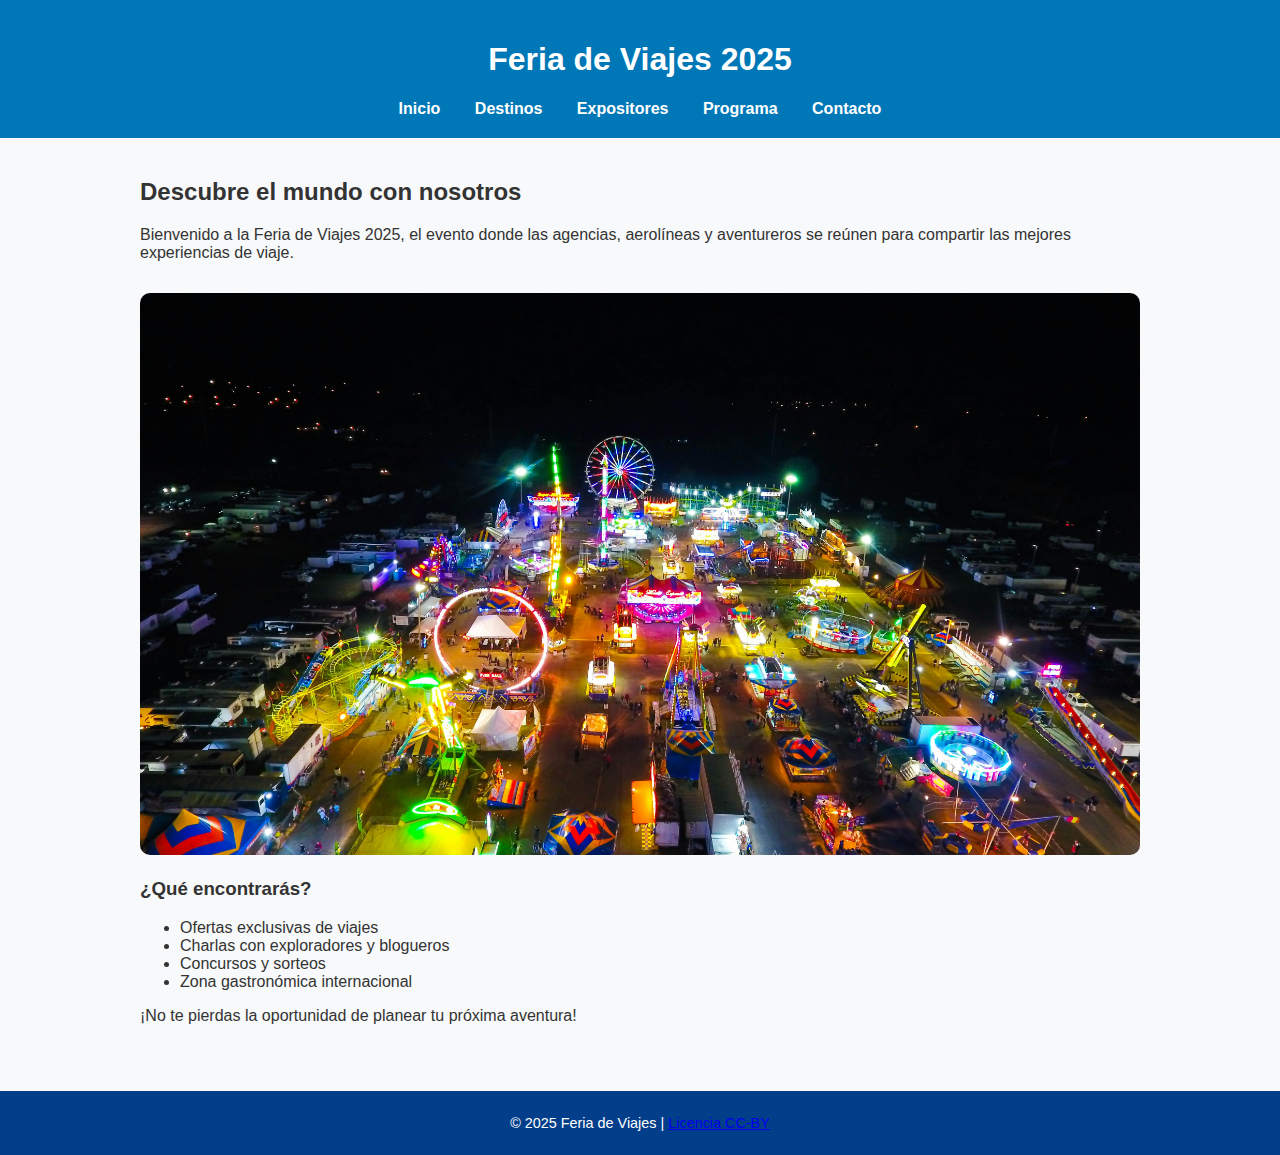
<file: index.html>
<!DOCTYPE html>
<html lang="es">
<head>
    <meta charset="UTF-8" />
    <meta name="viewport" content="width=device-width, initial-scale=1.0" />
    <title>Feria de Viajes 2025 - Inicio</title>
    <link rel="stylesheet" href="estilos/estilos.css" />
</head>
<body onload="mostrarBienvenida()">
    <!-- Página principal de la Feria de Viajes -->

    <!-- Cabecera y menú principal -->
    <header>
        <h1>Feria de Viajes 2025</h1>
        <nav>
            <ul>
                <li><a href="index.html">Inicio</a></li>
                <li><a href="destinos.html">Destinos</a></li>
                <li><a href="expositores.html">Expositores</a></li>
                <li><a href="programa.html">Programa</a></li>
                <li><a href="contacto.html">Contacto</a></li>
            </ul>
        </nav>
    </header>

    <main>
        <h2>Descubre el mundo con nosotros</h2>
        <p>Bienvenido a la Feria de Viajes 2025, el evento donde las agencias, aerolíneas y aventureros se reúnen para compartir las mejores experiencias de viaje.</p>

        <img src="imagenes/feria-inicio.jpg" alt="Vista aérea de la feria de viajes" />

        <h3>¿Qué encontrarás?</h3>
        <ul>
            <li>Ofertas exclusivas de viajes</li>
            <li>Charlas con exploradores y blogueros</li>
            <li>Concursos y sorteos</li>
            <li>Zona gastronómica internacional</li>
        </ul>

        <p>¡No te pierdas la oportunidad de planear tu próxima aventura!</p>
    </main>

    <!-- Pie de página -->
    <footer>
        <p>&copy; 2025 Feria de Viajes | <a href="https://creativecommons.org/licenses/by/4.0/">Licencia CC-BY</a></p>
    </footer>

    <!-- Vinculación del archivo de funciones JavaScript -->
    <script src="funciones/funciones.js"></script>
</body>
</html>
</file>
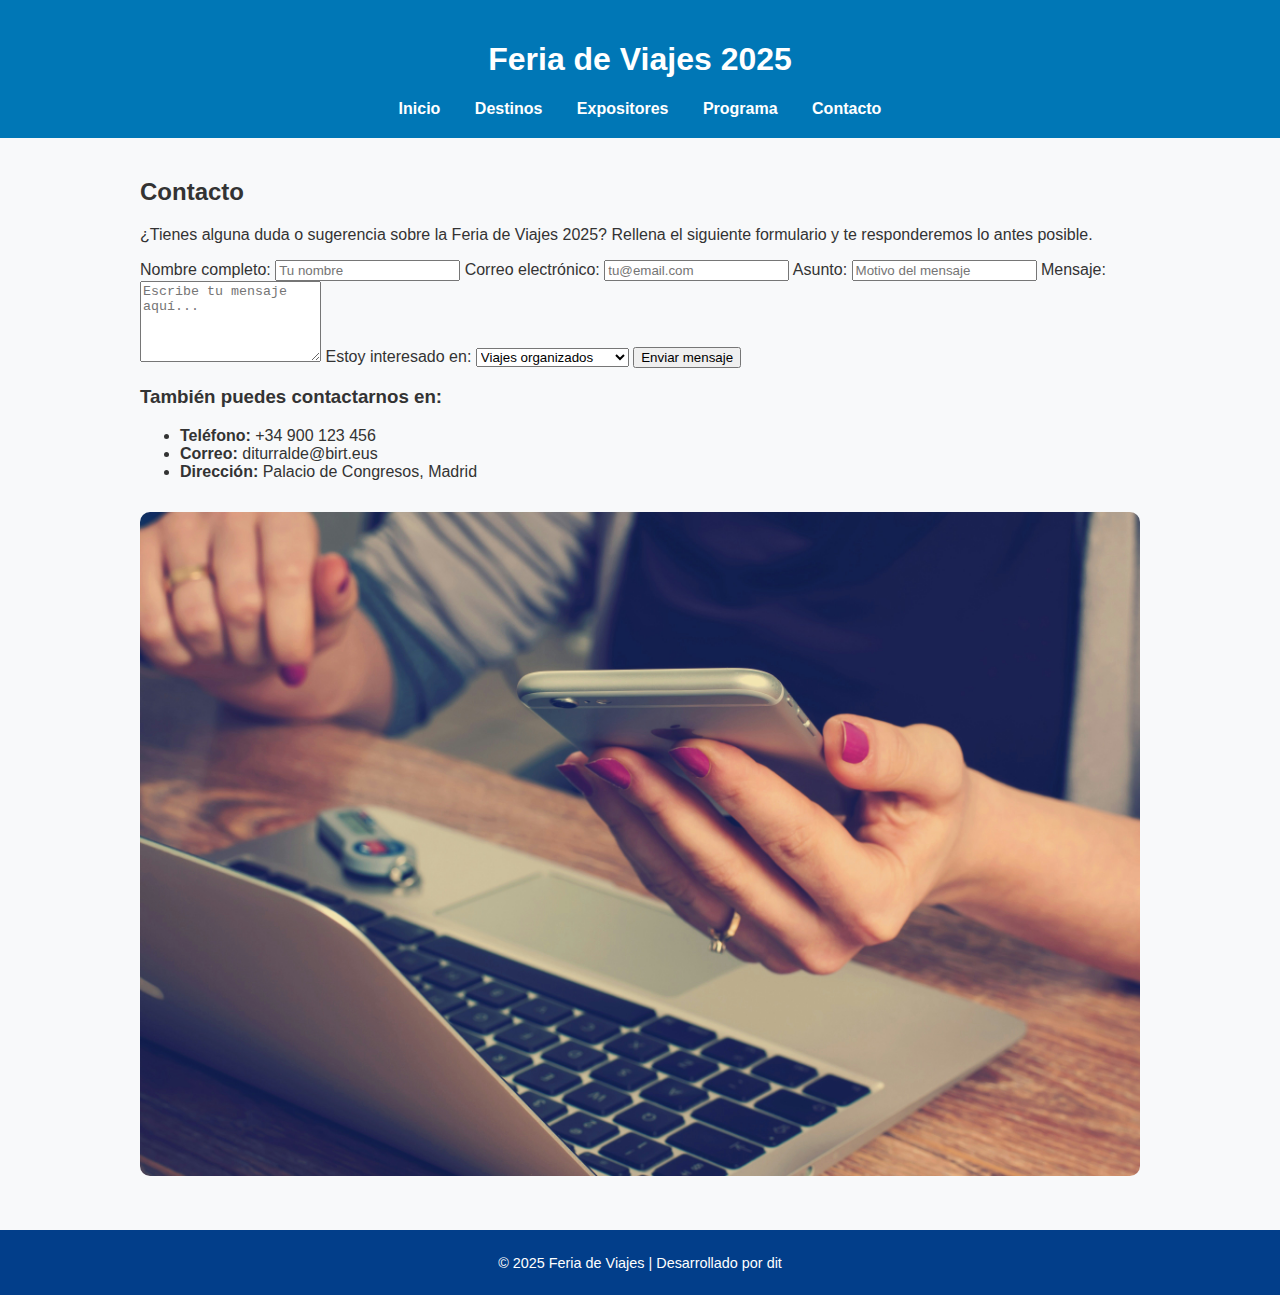
<file: contacto.html>
<!DOCTYPE html>
<html lang="es">
<head>
    <meta charset="UTF-8" />
    <meta name="viewport" content="width=device-width, initial-scale=1.0" />
    <title>Feria de Viajes 2025 - Contacto</title>
    <link rel="stylesheet" href="estilos/estilos.css" />
</head>
<body>
    <!-- Página de contacto con formulario para los visitantes -->

    <!-- Cabecera y menú principal -->
    <header>
        <h1>Feria de Viajes 2025</h1>
        <nav>
            <ul>
                <li><a href="index.html">Inicio</a></li>
                <li><a href="destinos.html">Destinos</a></li>
                <li><a href="expositores.html">Expositores</a></li>
                <li><a href="programa.html">Programa</a></li>
                <li><a href="contacto.html">Contacto</a></li>
            </ul>
        </nav>
    </header>

    <main>
        <!-- Sección de introducción al contacto -->
        <h2>Contacto</h2>
        <p>¿Tienes alguna duda o sugerencia sobre la Feria de Viajes 2025? Rellena el siguiente formulario y te responderemos lo antes posible.</p>

        <!-- Formulario de contacto -->
        <form action="mailto:info@feriadeviajes2025.com" method="post" enctype="text/plain">
            <!-- Nombre completo -->
            <label for="nombre">Nombre completo:</label>
            <input type="text" id="nombre" name="nombre" placeholder="Tu nombre" required />

            <!-- Correo electrónico -->
            <label for="email">Correo electrónico:</label>
            <input type="email" id="email" name="email" placeholder="tu@email.com" required />

            <!-- Asunto del mensaje -->
            <label for="asunto">Asunto:</label>
            <input type="text" id="asunto" name="asunto" placeholder="Motivo del mensaje" required />

            <!-- Mensaje -->
            <label for="mensaje">Mensaje:</label>
            <textarea id="mensaje" name="mensaje" rows="5" placeholder="Escribe tu mensaje aquí..." required></textarea>

            <!-- Selección de interés -->
            <label for="interes">Estoy interesado en:</label>
            <select id="interes" name="interes">
                <option value="viajes">Viajes organizados</option>
                <option value="expositores">Ser expositor</option>
                <option value="actividades">Actividades de la feria</option>
                <option value="otros">Otros</option>
            </select>

            <!-- Botón de envío -->
            <input type="submit" value="Enviar mensaje" />
        </form>

        <!-- Información adicional de contacto -->
        <h3>También puedes contactarnos en:</h3>
        <ul>
            <li><strong>Teléfono:</strong> +34 900 123 456</li>
            <li><strong>Correo:</strong> diturralde@birt.eus</li>
            <li><strong>Dirección:</strong> Palacio de Congresos, Madrid</li>
        </ul>

        <!-- Imagen representativa del contacto -->
        <img src="imagenes/contacto-feria.jpg" alt="Mostrador de información en la feria" />
    </main>

    <footer>
        <p>&copy; 2025 Feria de Viajes | Desarrollado por dit
</file>
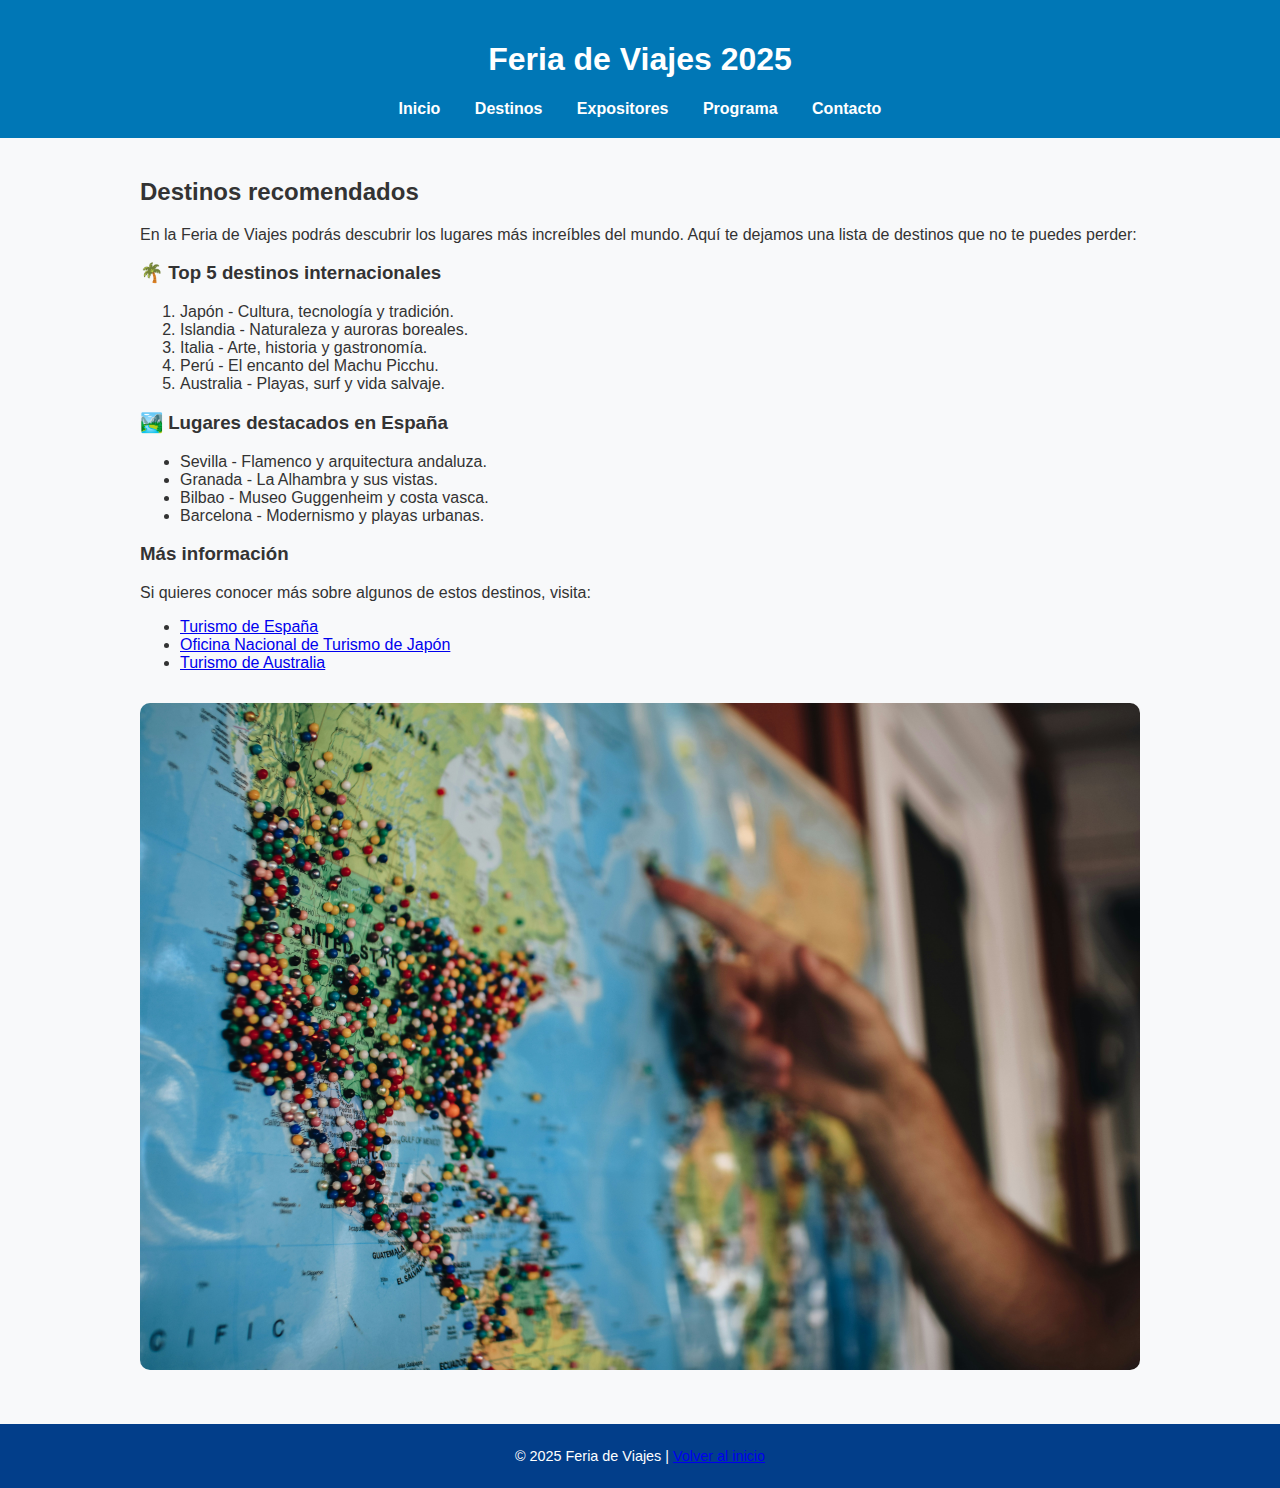
<file: destinos.html>
<!DOCTYPE html>
<html lang="es">
<head>
    <meta charset="UTF-8" />
    <meta name="viewport" content="width=device-width, initial-scale=1.0" />
    <title>Feria de Viajes 2025 - Destinos</title>
    <link rel="stylesheet" href="estilos/estilos.css" />
</head>
<body>
    <!-- Página de destinos turísticos destacados -->
    <header>
        <h1>Feria de Viajes 2025</h1>
        <nav>
            <ul>
                <li><a href="index.html">Inicio</a></li>
                <li><a href="destinos.html">Destinos</a></li>
                <li><a href="expositores.html">Expositores</a></li>
                <li><a href="programa.html">Programa</a></li>
                <li><a href="contacto.html">Contacto</a></li>
            </ul>
        </nav>
    </header>

    <main>
        <h2>Destinos recomendados</h2>
        <p>En la Feria de Viajes podrás descubrir los lugares más increíbles del mundo. Aquí te dejamos una lista de destinos que no te puedes perder:</p>

        <h3>🌴 Top 5 destinos internacionales</h3>
        <ol>
            <li>Japón - Cultura, tecnología y tradición.</li>
            <li>Islandia - Naturaleza y auroras boreales.</li>
            <li>Italia - Arte, historia y gastronomía.</li>
            <li>Perú - El encanto del Machu Picchu.</li>
            <li>Australia - Playas, surf y vida salvaje.</li>
        </ol>

        <h3>🏞️ Lugares destacados en España</h3>
        <ul>
            <li>Sevilla - Flamenco y arquitectura andaluza.</li>
            <li>Granada - La Alhambra y sus vistas.</li>
            <li>Bilbao - Museo Guggenheim y costa vasca.</li>
            <li>Barcelona - Modernismo y playas urbanas.</li>
        </ul>

        <h3>Más información</h3>
        <p>Si quieres conocer más sobre algunos de estos destinos, visita:</p>
        <ul>
            <li><a href="https://www.spain.info" target="_blank">Turismo de España</a></li>
            <li><a href="https://www.japan.travel/es/" target="_blank">Oficina Nacional de Turismo de Japón</a></li>
            <li><a href="https://www.australia.com/es-es" target="_blank">Turismo de Australia</a></li>
        </ul>

        <img src="imagenes/destinos.jpg" alt="Collage de destinos turísticos del mundo" />
    </main>

    <footer>
        <p>&copy; 2025 Feria de Viajes | <a href="index.html">Volver al inicio</a></p>
    </footer>
</body>
</html>
</file>
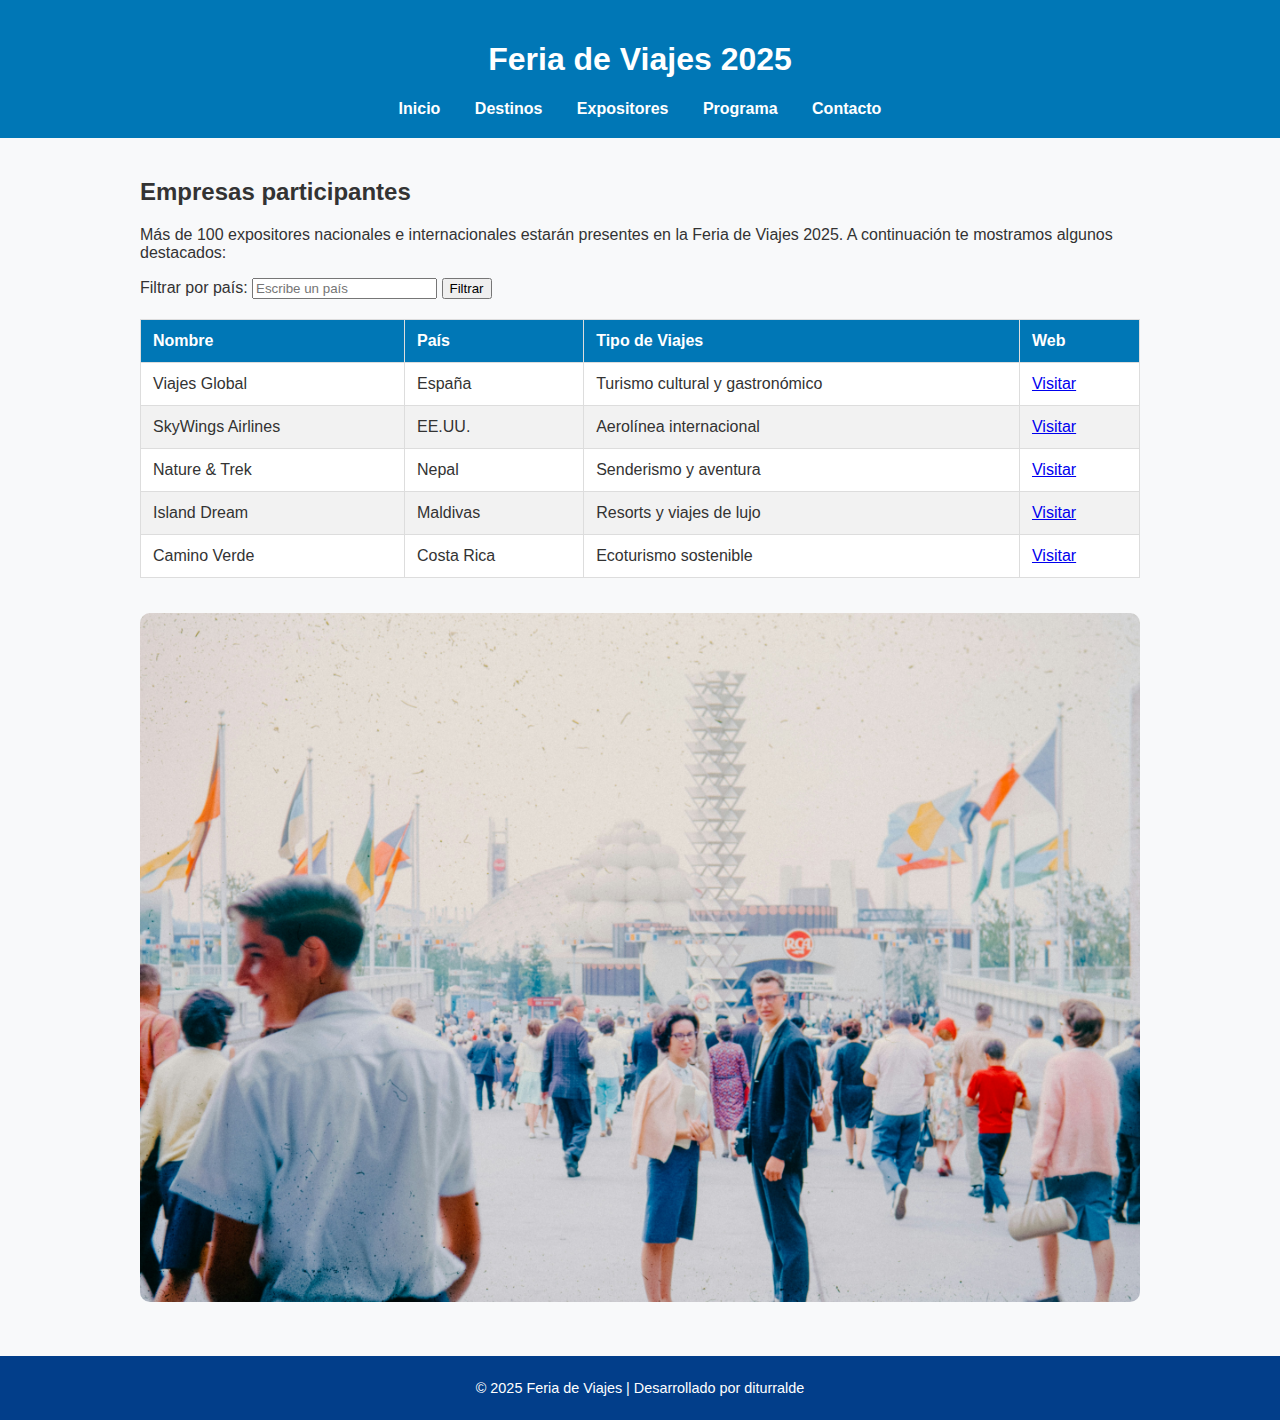
<file: expositores.html>
<!DOCTYPE html>
<html lang="es">
<head>
    <meta charset="UTF-8" />
    <meta name="viewport" content="width=device-width, initial-scale=1.0" />
    <title>Feria de Viajes 2025 - Expositores</title>
    <link rel="stylesheet" href="estilos/estilos.css" />
</head>
<body>
    <!-- Página de expositores: empresas participantes en la Feria de Viajes -->

    <!-- Cabecera y menú principal -->
    <header>
        <h1>Feria de Viajes 2025</h1>
        <nav>
            <ul>
                <li><a href="index.html">Inicio</a></li>
                <li><a href="destinos.html">Destinos</a></li>
                <li><a href="expositores.html">Expositores</a></li>
                <li><a href="programa.html">Programa</a></li>
                <li><a href="contacto.html">Contacto</a></li>
            </ul>
        </nav>
    </header>

    <main>
        <!-- Sección de introducción a los expositores -->
        <h2>Empresas participantes</h2>
        <p>Más de 100 expositores nacionales e internacionales estarán presentes en la Feria de Viajes 2025. A continuación te mostramos algunos destacados:</p>

        <!-- Filtro por país -->
        <label for="paisFiltro">Filtrar por país:</label>
        <input type="text" id="paisFiltro" placeholder="Escribe un país">
        <button onclick="filtrarExpositores(document.getElementById('paisFiltro').value)">Filtrar</button>

        <!-- Tabla de expositores -->
        <table id="tablaExpositores">
            <thead>
                <tr>
                    <th>Nombre</th>
                    <th>País</th>
                    <th>Tipo de Viajes</th>
                    <th>Web</th>
                </tr>
            </thead>
            <tbody>
                <tr>
                    <td>Viajes Global</td>
                    <td>España</td>
                    <td>Turismo cultural y gastronómico</td>
                    <td><a href="https://www.viajesglobal.com" target="_blank">Visitar</a></td>
                </tr>
                <tr>
                    <td>SkyWings Airlines</td>
                    <td>EE.UU.</td>
                    <td>Aerolínea internacional</td>
                    <td><a href="https://www.delta.com" target="_blank">Visitar</a></td>
                </tr>
                <tr>
                    <td>Nature & Trek</td>
                    <td>Nepal</td>
                    <td>Senderismo y aventura</td>
                    <td><a href="https://www.nepaltrekking.com" target="_blank">Visitar</a></td>
                </tr>
                <tr>
                    <td>Island Dream</td>
                    <td>Maldivas</td>
                    <td>Resorts y viajes de lujo</td>
                    <td><a href="https://visitmaldives.com" target="_blank">Visitar</a></td>
                </tr>
                <tr>
                    <td>Camino Verde</td>
                    <td>Costa Rica</td>
                    <td>Ecoturismo sostenible</td>
                    <td><a href="https://www.visitcostarica.com/es" target="_blank">Visitar</a></td>
                </tr>
            </tbody>
        </table>

        <!-- Imagen representativa de expositores -->
        <img src="imagenes/expositores.jpg" alt="Stands de expositores en la feria de viajes" />
    </main>

    <!-- Pie de página -->
    <footer>
        <p>&copy; 2025 Feria de Viajes | Desarrollado por diturralde</p>
    </footer>

    <!-- Vinculación del archivo de funciones JavaScript -->
    <script src="funciones/funciones.js"></script>
</body>
</html>
</file>
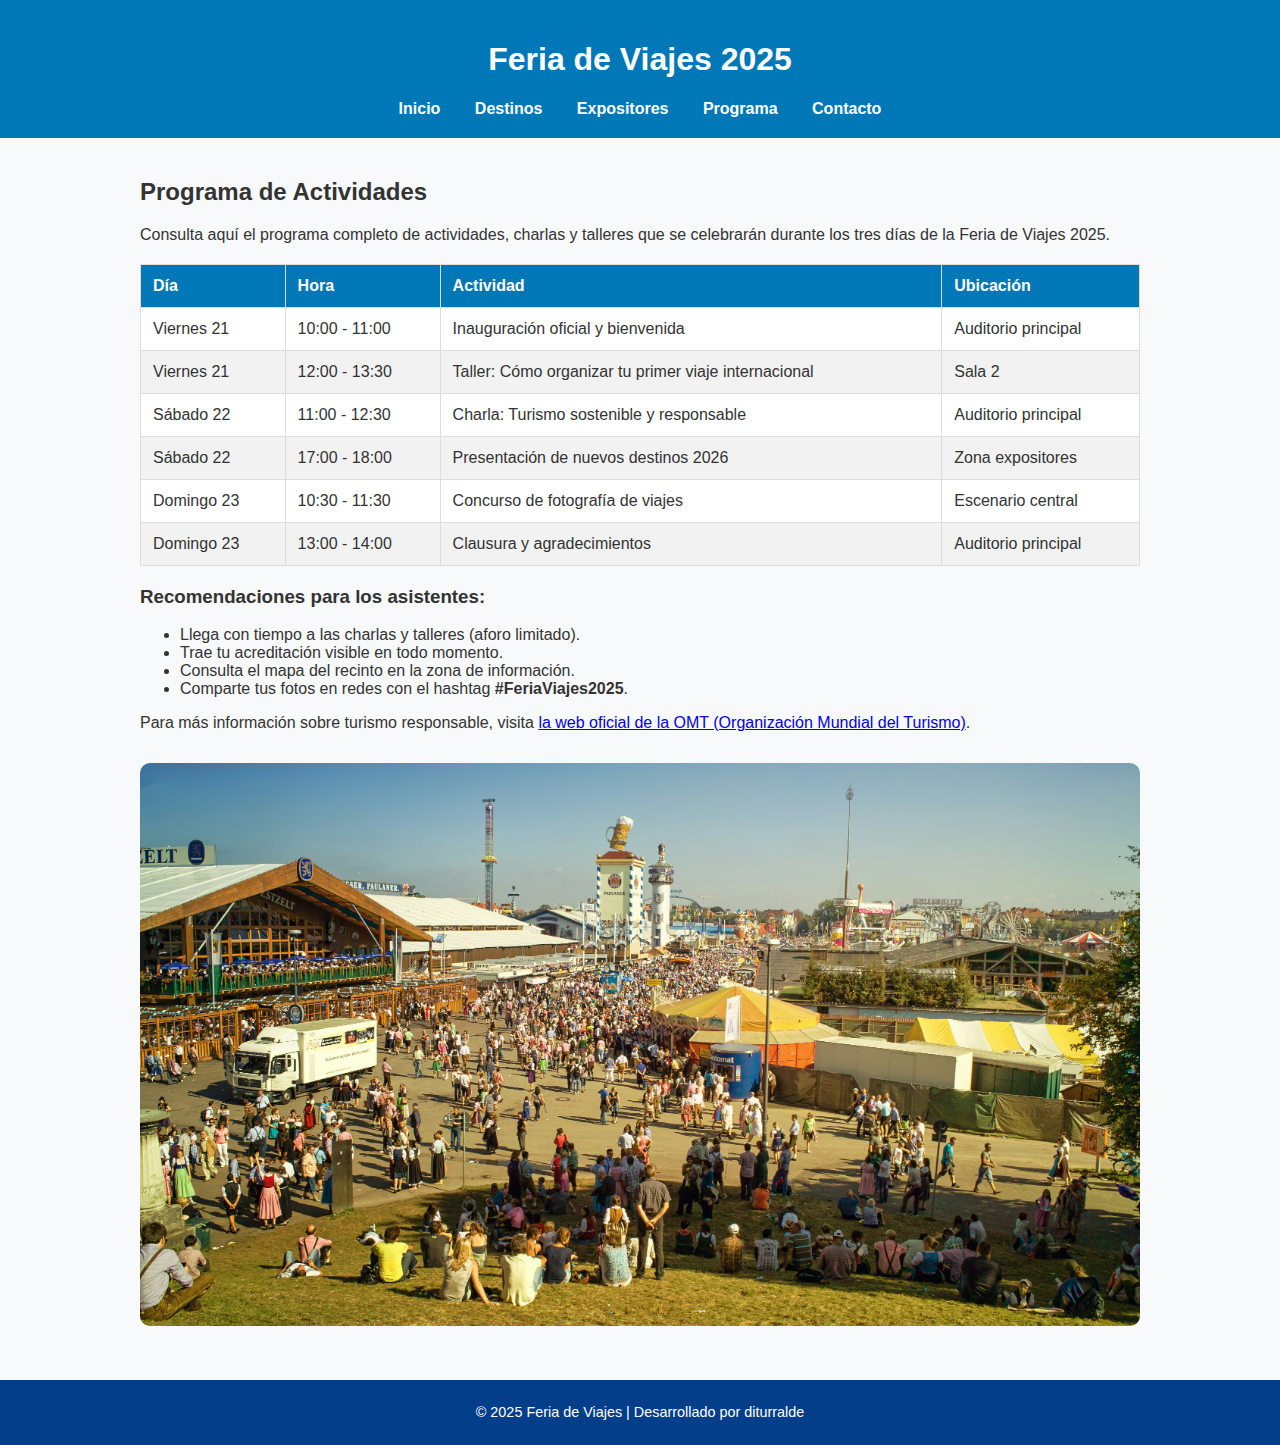
<file: programa.html>
<!DOCTYPE html>
<html lang="es">
<head>
    <meta charset="UTF-8" />
    <meta name="viewport" content="width=device-width, initial-scale=1.0" />
    <title>Feria de Viajes 2025 - Programa</title>
    <link rel="stylesheet" href="estilos/estilos.css" />
</head>
<body>
    <!-- Página con el programa de actividades de la Feria de Viajes -->

    <!-- Cabecera y menú principal -->
    <header>
        <h1>Feria de Viajes 2025</h1>
        <nav>
            <ul>
                <li><a href="index.html">Inicio</a></li>
                <li><a href="destinos.html">Destinos</a></li>
                <li><a href="expositores.html">Expositores</a></li>
                <li><a href="programa.html">Programa</a></li>
                <li><a href="contacto.html">Contacto</a></li>
            </ul>
        </nav>
    </header>

    <main>
        <!-- Sección de introducción al programa -->
        <h2>Programa de Actividades</h2>
        <p>Consulta aquí el programa completo de actividades, charlas y talleres que se celebrarán durante los tres días de la Feria de Viajes 2025.</p>

        <!-- Tabla con horarios de actividades -->
        <table>
            <thead>
                <tr>
                    <th>Día</th>
                    <th>Hora</th>
                    <th>Actividad</th>
                    <th>Ubicación</th>
                </tr>
            </thead>
            <tbody>
                <tr>
                    <td>Viernes 21</td>
                    <td>10:00 - 11:00</td>
                    <td>Inauguración oficial y bienvenida</td>
                    <td>Auditorio principal</td>
                </tr>
                <tr>
                    <td>Viernes 21</td>
                    <td>12:00 - 13:30</td>
                    <td>Taller: Cómo organizar tu primer viaje internacional</td>
                    <td>Sala 2</td>
                </tr>
                <tr>
                    <td>Sábado 22</td>
                    <td>11:00 - 12:30</td>
                    <td>Charla: Turismo sostenible y responsable</td>
                    <td>Auditorio principal</td>
                </tr>
                <tr>
                    <td>Sábado 22</td>
                    <td>17:00 - 18:00</td>
                    <td>Presentación de nuevos destinos 2026</td>
                    <td>Zona expositores</td>
                </tr>
                <tr>
                    <td>Domingo 23</td>
                    <td>10:30 - 11:30</td>
                    <td>Concurso de fotografía de viajes</td>
                    <td>Escenario central</td>
                </tr>
                <tr>
                    <td>Domingo 23</td>
                    <td>13:00 - 14:00</td>
                    <td>Clausura y agradecimientos</td>
                    <td>Auditorio principal</td>
                </tr>
            </tbody>
        </table>

        <!-- Lista de recomendaciones para asistentes -->
        <h3>Recomendaciones para los asistentes:</h3>
        <ul>
            <li>Llega con tiempo a las charlas y talleres (aforo limitado).</li>
            <li>Trae tu acreditación visible en todo momento.</li>
            <li>Consulta el mapa del recinto en la zona de información.</li>
            <li>Comparte tus fotos en redes con el hashtag <strong>#FeriaViajes2025</strong>.</li>
        </ul>

        <!-- Enlace externo de interés -->
        <p>Para más información sobre turismo responsable, visita 
            <a href="https://www.unwto.org/es" target="_blank">la web oficial de la OMT (Organización Mundial del Turismo)</a>.
        </p>

        <!-- Imagen ilustrativa del programa -->
        <img src="imagenes/feria-programa.jpg" alt="Visitantes en la feria de viajes" />
    </main>

    <footer>
        <p>&copy; 2025 Feria de Viajes | Desarrollado por diturralde</p>
    </footer>
</body>
</html>
</file>
<file: estilos/estilos.css>
/* Hoja de estilos principal - Feria de Viajes */

body {
    font-family: Arial, Helvetica, sans-serif;
    margin: 0;
    padding: 0;
    background-color: #f8f9fa;
    color: #333;
}

header {
    background-color: #0077b6;
    color: white;
    padding: 20px 0;
    text-align: center;
}

nav ul {
    list-style: none;
    margin: 0;
    padding: 0;
}

nav ul li {
    display: inline-block;
    margin: 0 15px;
}

nav a {
    color: white;
    text-decoration: none;
    font-weight: bold;
}

nav a:hover {
    text-decoration: underline;
}

main {
    padding: 20px;
    max-width: 1000px;
    margin: 0 auto;
}

img {
    max-width: 100%;
    height: auto;
    border-radius: 10px;
    margin-top: 15px;
}

footer {
    background-color: #023e8a;
    color: white;
    text-align: center;
    padding: 10px 0;
    font-size: 0.9em;
    margin-top: 30px;
}
table {
    width: 100%;
    border-collapse: collapse;
    margin: 20px 0;
    font-size: 1em;
    background-color: white;
}

th, td {
    border: 1px solid #ddd;
    padding: 12px;
    text-align: left;
}

th {
    background-color: #0077b6;
    color: white;
}

tr:nth-child(even) {
    background-color: #f2f2f2;
}

tr:hover {
    background-color: #e9f5ff;
}
</file>
